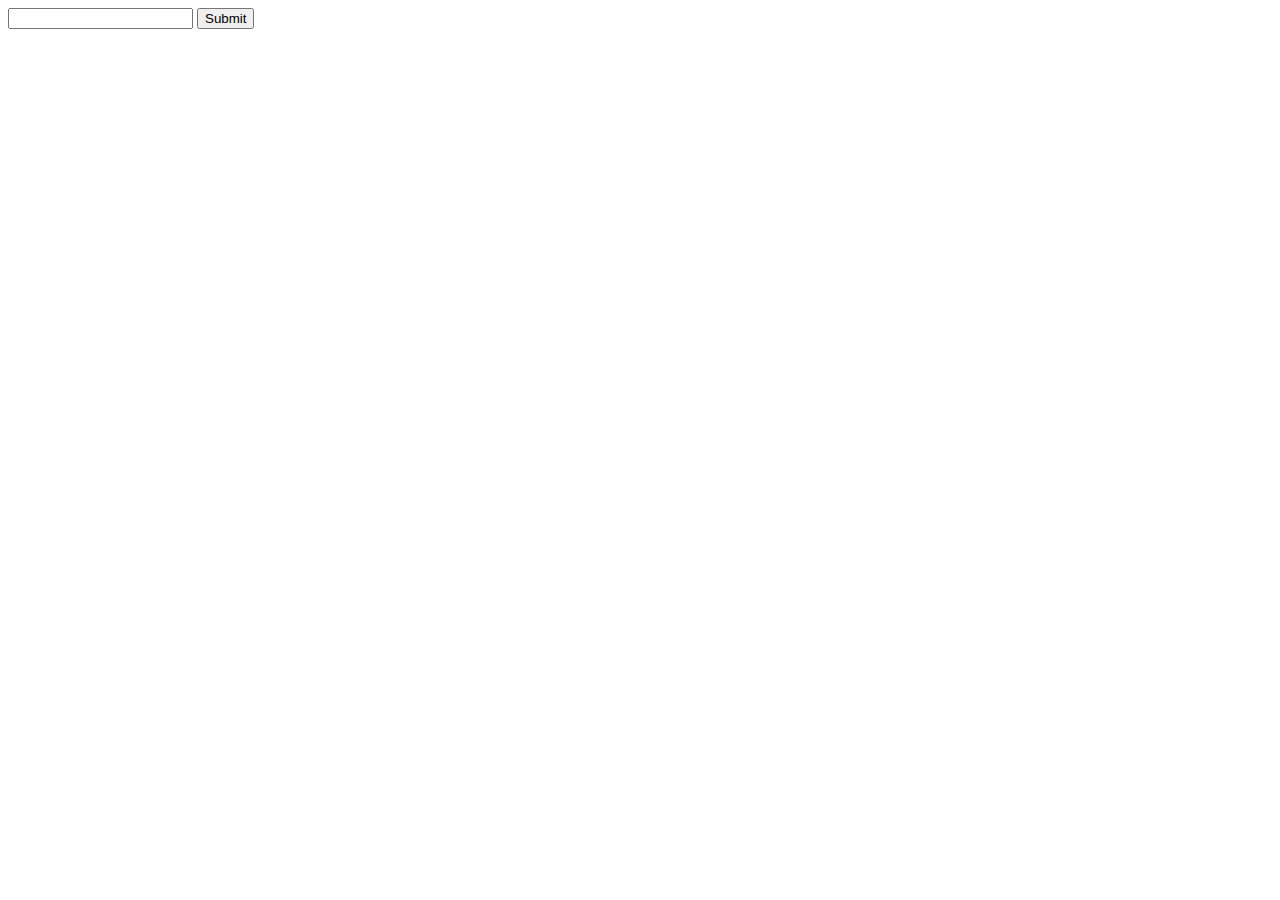
<file: moreaboutme.html>
<!DOCTYPE html>
<html lang="en">
<head>
    <meta charset="UTF-8">
    <meta name="viewport" content="width=device-width, initial-scale=1.0">
    <title>More about this web</title>
</head>
<body>
    <div>
        <input type="textbox">
        <button type="submit">Submit</button>
    </div>
</body>
</html>
</file>
